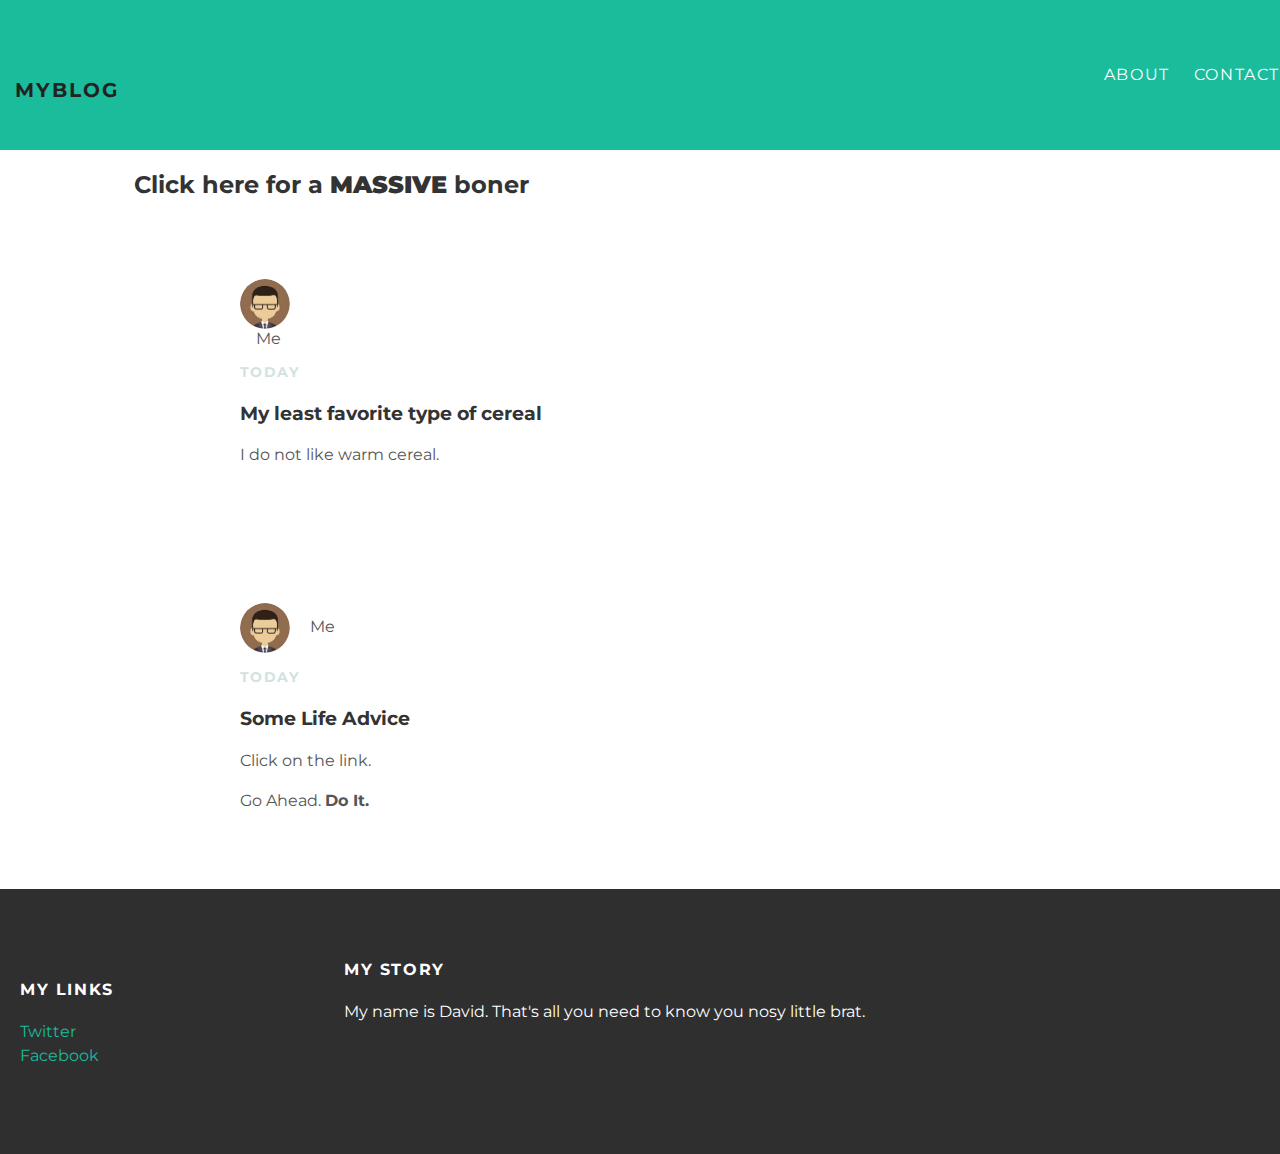
<file: index.html>
<!DOCTYPE hyml>
<html>

<head>

<title>My blog</title>

<link rel="stylesheet" type="text/css" href="styles.css">

</head>

<body>

<div id="header">

<div class="containter">

<a id="header-title" href="index.html">MyBlog</a>

<ul id="header-nav">

<li><a id="about-link" href="about.html">About</a></li>

<li><a id="contact-link" href="mailto:david.a.thatcher@icloud.com">Contact</a></li>

</ul>

</div>

</div>

<a href="shrek.html"><h2>Click here for a <strong>MASSIVE</strong> boner</h2></a>

<div id="content">

<div class="post-container">

<div class="post">

<div class="post-author">

<img src="images.jpeg">

<div class="shrek">

</div>

<span>Me</span>

<p class="post-date">Today</p>

<h3 class="post-title">

My least favorite type of cereal</h3>

<div class="post-content">


<p>

I do not like warm cereal.


</p>

</div>

</div>

</div>

</div>

</div>

<div class="content">

<div class="post-container">

<div class="post">

<div class="post-author">

<img src="images.jpeg">

<span>Me</span>

<p class="post-date">Today</p>

<h3 class="post-title">

Some Life Advice</h3>

<div class="post-content">

<p>

Click on the link.

</p>

<p>

  Go Ahead. <strong>Do It.</strong>

</p>

</div> 

</div>

</div>

</div>

</div>

</div>

</div>

<div id="footer">

<div class="containter">

<div class="column-1">

<h4>My Links</h4>

<p>

<a href="https://twitter.com/s8n?ref_src=twsrc%5Egoogle%7Ctwcamp%5Eserp%7Ctwgr%5Eauthor">Twitter</a>

<br>

<a href="https://www.facebook.com/david.thatcher.52012">Facebook</a>

</p>

</div>

<div class="column">

<h4>My Story</h4>

<p>

My name is David. That's all you need to know you nosy little brat.

</p>
</div>

</div>

</div>

</div>

</body>

</html>
</file>
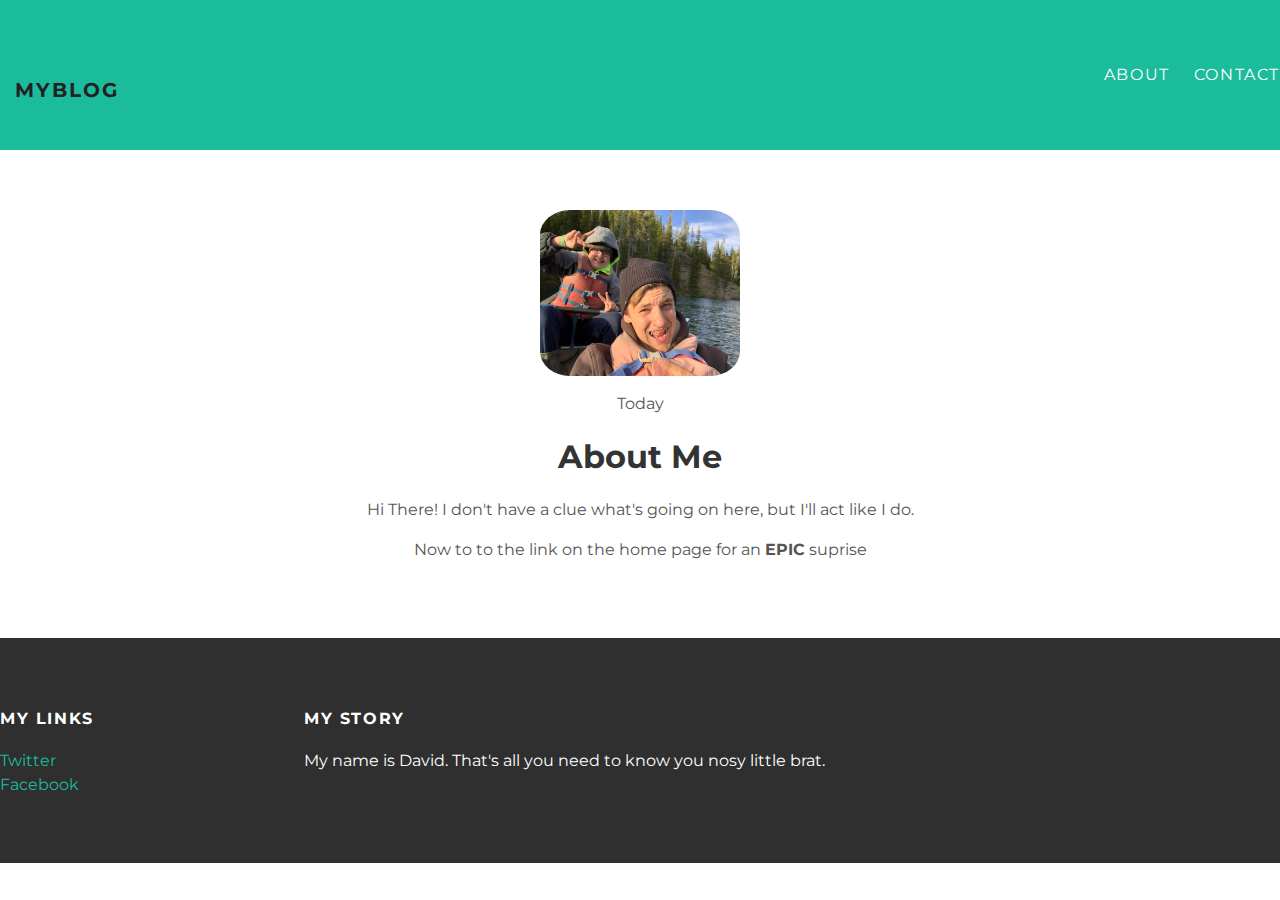
<file: about.html>
<!DOCTYPE hyml>
<html>

<head>

<title>My blog</title>

<link rel="stylesheet" type="text/css" href="styles.css">

</head>

<body>

<div id="header">

<div class="containter">

<a id="header-title" href="index.html">MyBlog</a>

<ul id="header-nav">

<li><a href="about.html">About</a></li>

<li><a href="mailto:david.a.thatcher@icloud.com">Contact</a></li>

</ul>

</div>

</div>

<div id="content">

<div class="container">

<div class="about">

<div class="about-author">

<img src="about.jpeg">

<p class="about-date">Today</p>

<h1 class="about-title">

About Me</h1>

<div class="about-content">

<p>

Hi There! I don't have a clue what's going on here, but I'll act like I do.

</p>

<p>

Now to to the link on the home page for an <strong>EPIC</strong> suprise
</p>

</div>

</div>

</div>

</div>

</div>

<div id="footer">

<div class="containter">

<div class="column">

<h4>My Links</h4>

<p>

<a href="https://twitter.com/s8n?ref_src=twsrc%5Egoogle%7Ctwcamp%5Eserp%7Ctwgr%5Eauthor">Twitter</a>

<br>

<a href="https://www.facebook.com/david.thatcher.52012">Facebook</a>

</p>

</div>

<div class="column">

<h4>My Story</h4>

<p>

My name is David. That's all you need to know you nosy little brat.

</p>

</div>
</div>

</div>

</div>

</body>

</html>
</file>
<file: styles.css>
@import url(http://fonts.googleapis.com/css?family=Montserrat:400,700);

body {
color: #555;
margin: 0;

font-family: 'Montserrat', sans-serif;
}

#header {
background-color: #1abc9c;
height: 150px;
line-height: 150px;
}

#header a {
color: white;
text-decoration; none;

text-transform: uppercase;
letter-spacing: .1em;
}

#header a:hover {
color: #222;
}

#header-title {
display: block;
float: left;

font-size: 20px;
font-weight: bold;
}

#header-nav {
display: block;
float: right;
margin-top: 0;
}

#header-nav li {
display: inline;
padding-left: 20px;
}

.container {
max-width: 1000px;
margin: 0 auto;
}

#footer {
background-color: #2f2f2f;
padding: 50px 0;
}

.column {
min-width: 300px;
display: inline-block;
vertical-align: top;
}

.column-1 {
min-width: 300px;
display: inline-block;
vertical-align: top;
padding: 20px;
}

#footer h4 {
color: white;
text-transform: uppercase;
letter-spacing: 0.1em;
}

#footer p {
color: white;
}

a {
color: #1abc9c;
text-decoration: none;
}

a:hover {
color: #F6A623;
}

.post {
max-width: 800px;
margin: 0 auto;
padding: 60px 0;
}

.post-author img{
width: 50px;
height: 50px;
vertical-align: middle;
border-radius: 50%;
}

.post-author span {
margin-left: 16px;
}

.post-date {
color: #d2e2e2;

font-size: 14px;
font-weight: bold;

text-transform: uppercase;
letter-spacing: .1em;
}

h1, h2, h3, h4 {
color: #333;
}

p {
line-height: 1.5;
}

.post, .about {
max-width: 800px;
margin: 0 auto;
padding: 60px 0;
}

.about-author img {
display: block;
width: 200px;
height: 166px;
border-radius: 15%;
margin-left: auto;
margin-right: auto;
}

.about {
text-align: center;
}

.post-content: nth-child(even) {
background-color: #f2f2f2;
}

#header-title {
padding: 15px;
}

.shrek img {
width: 2000px;
height: 2000px;
}
</file>
